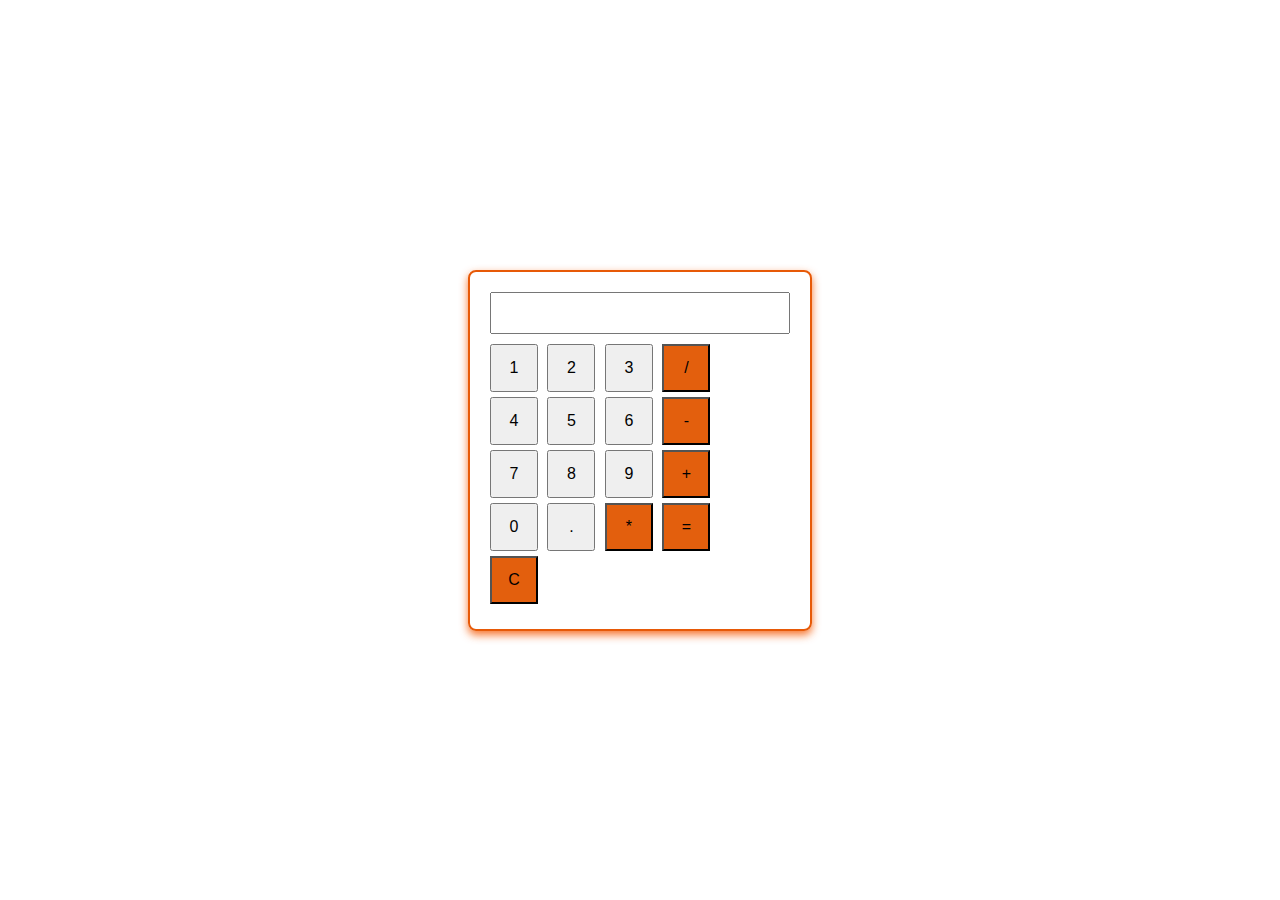
<file: Calculator/index.html>
<!DOCTYPE html>
<html lang="en">
<head>
    <meta charset="UTF-8">
    <meta name="viewport" content="width=device-width, initial-scale=1.0">
    <title> Calculator</title>
    <style>
        body {
            display: flex;
            align-items: center;
            justify-content: center;
            height: 100vh;
            margin: 0;
            font-family: Arial, sans-serif;
        }

        #calculator {
            border: 2px solid #e75907;
            border-radius: 8px;
            padding: 20px;
            width: 300px;
            box-shadow: 0 4px 8px rgba(245, 90, 6, 0.832);
        }

        input[type="text"] {
            width: 100%;
            margin-bottom: 10px;
            padding: 10px;
            font-size: 16px;
            box-sizing: border-box;
        }

        input[type="button"] {
            width: 48px;
            height: 48px;
            font-size: 16px;
            margin-right: 5px;
            margin-bottom: 5px;
            cursor: pointer;
        }

        input[type="button"]:last-child {
            margin-right: 0;
        }

        input.operator {
            background-color: #e35f0d;
        }
    </style>
</head>
<body>
    <div id="calculator">
        <input type="text" id="display" readonly>
        <br>
        <input type="button" value="1" onclick="appendToDisplay('1')">
        <input type="button" value="2" onclick="appendToDisplay('2')">
        <input type="button" value="3" onclick="appendToDisplay('3')">
        <input type="button" class="operator" value="/" onclick="appendToDisplay('/')">
        <br>
        <input type="button" value="4" onclick="appendToDisplay('4')">
        <input type="button" value="5" onclick="appendToDisplay('5')">
        <input type="button" value="6" onclick="appendToDisplay('6')">
        <input type="button" class="operator" value="-" onclick="appendToDisplay('-')">
        <br>
        <input type="button" value="7" onclick="appendToDisplay('7')">
        <input type="button" value="8" onclick="appendToDisplay('8')">
        <input type="button" value="9" onclick="appendToDisplay('9')">
        <input type="button" class="operator" value="+" onclick="appendToDisplay('+')">
        <br>
        <input type="button" value="0" onclick="appendToDisplay('0')">
        <input type="button" value="." onclick="appendToDisplay('.')">
        <input type="button" class="operator" value="*" onclick="appendToDisplay('*')">
        <input type="button" class="operator" value="=" onclick="calculate()">
        <br>
        <input type="button" class="operator" value="C" onclick="clearDisplay()">
    </div>

    <script>
        function appendToDisplay(value) {
            document.getElementById("display").value += value;
        }

        function clearDisplay() {
            document.getElementById("display").value = "";
        }

        function calculate() {
            try {
                document.getElementById("display").value = eval(document.getElementById("display").value);
            } catch (error) {
                document.getElementById("display").value = "Error";
            }
        }
    </script>
</body>
</html>
</file>
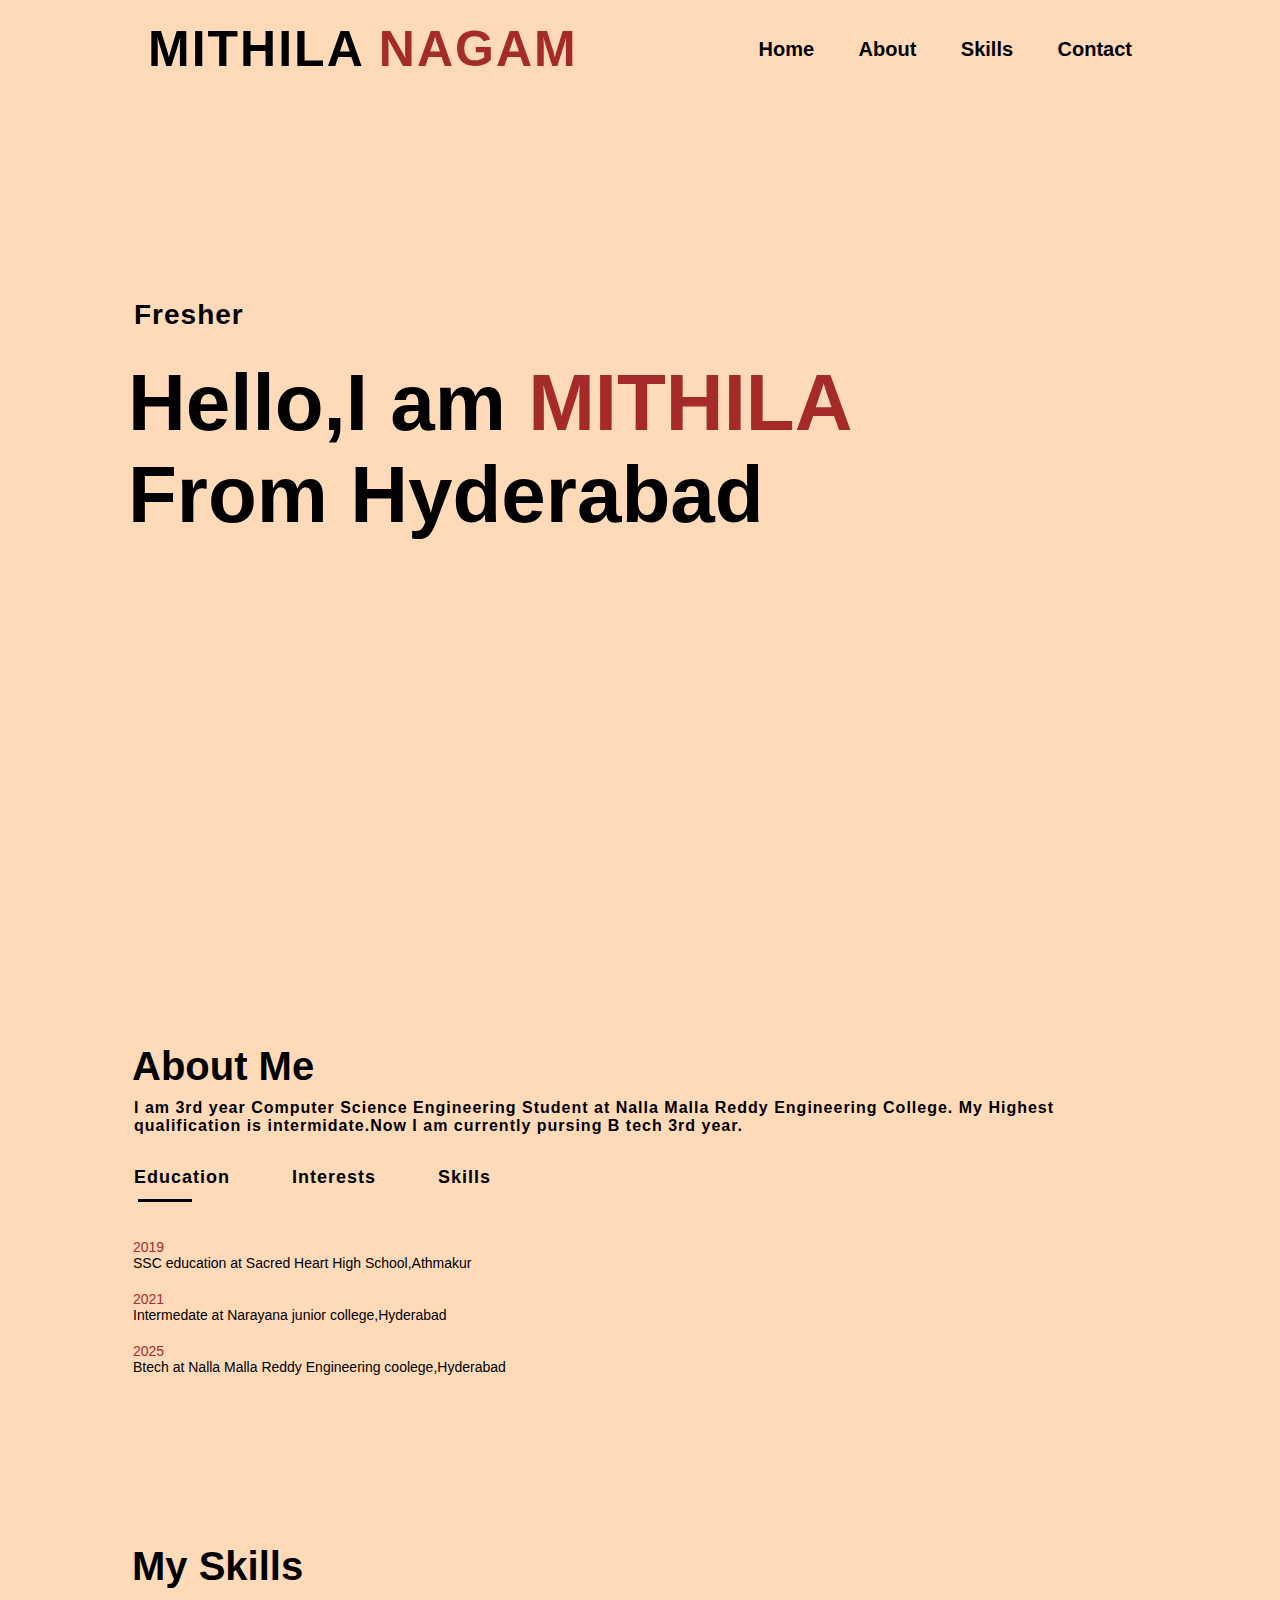
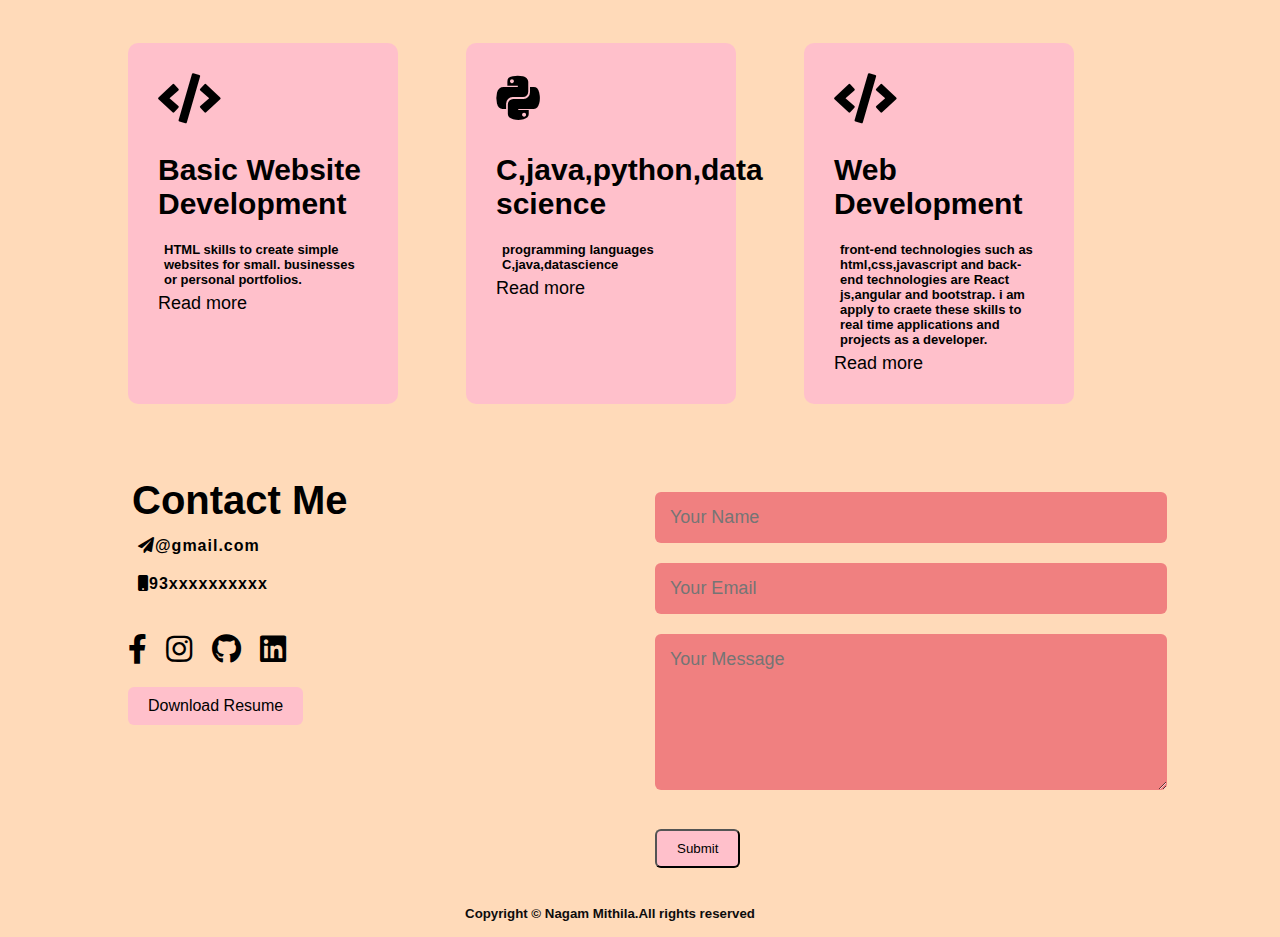
<file: protfilo/index.html>
<!DOCTYPE html>
<html lang="en">
    <head>
        <meta charset="UTF-8">
        <meta http-equiv="X-UA-Compatible" content="IE=edge">
        <meta name="viewport" content="width=device-width,initial-scale=1.0">
        <title>portfolio</title>
        <link rel="stylesheet" href="https://cdnjs.cloudflare.com/ajax/libs/font-awesome/5.15.4/css/all.min.css">
        <style>
            *{
                margin: 0;
                padding: 0;
                font-family: 'Poppins',sans-serif;
                box-sizing: border-box;
            }
            html {
                scroll-behavior: smooth;
            }
            body {
                background: peachpuff;
                color: black;
            }
            #header {
                width: 100%;
                height: 100vh;
            }
            .container {
                padding: 10px 10%;
            } 
            nav {
                display: flex;
                align-items: center;
                justify-content: space-between;
                flex-wrap: wrap;
            }
            nav ul li {
            display: inline-block;
             list-style: none;
            margin: 10px 20px;
           }
         nav h1 {
         font-size: 50px;
            letter-spacing: 2px;
          padding: 10px 20px;
          color: brown;
         }
         nav h1 span {
           color: black;
          }
         nav h1 span {
            color: black;
            }
            nav ul li a {
          color: black;
          text-decoration: none;
         font-size: 20px;
          position: relative;
          font-weight: 900;
           }
           nav ul li a::after {
           content: '';
         width: 0;
          height: 3px;
        background: brown; 
         position: absolute;
         left: 0;
           bottom: -2px; 
          transition: width 0.5s; 
          }
          nav ul li a:hover::after {
         width: 100%; 
         }

         nav ul li a:active::after {
            width: 100%; 
           }
           .header-text {
          margin-top: 20%;
           font-size: 30px;
       }
            .header-text p {
           font-size: 28px;
           color: black;
         }
        .header-text h1 {
       font-size: 80px;
        margin-top: 20px;
       }
         .header-text h1 span {
         color: brown;
         
         }
         
         #about {
            padding: 80px 0;
         }
         .row {
            justify-content: space-between;
            flex-wrap: wrap;
         }
         .about-col-1 {
            flex-basis: 60%;
         }
         .sub-title {
            font-size: 40px;
            font-weight: 600;
            color: black;
         }
         .container p {
       color: black;
       padding: 6px;
       letter-spacing: 1px;
       font-weight: 600;
         }
         .tab-titles {
            display: flex;
            margin: 20px 0 40px;
         }
         .tab-links {
            margin-right: 50px;
            font-size: 18px;
            font-weight: 18px;
            cursor: pointer;
            position: relative;
         }
         #skills{
            margin-top: -40px;
         }
         .tab-links::after {
            content: '';
            width: 0;
            height: 3px;
            background: black;
            position: absolute;
            left: 9%;
            bottom: -8px;
            transition: 0.5s;
         }
         .tab-links.active-link::after {
            width: 50%;
         }
         .tab-contents ul li {
            list-style: none;
            margin: 10px 0;
            font-size: 14px;
            color: black;
            padding: 5px;
        }
        .tab-contents ul li span {
            color: brown;
            font-size: 14px;
        }
        .tab-contents {
            display: none;
        }
        .tab-contents.active-tab {
            display: block;
        }
       /* -----------------skills------------ */
       #skills {
        padding: 30px 0;
       }
       .skills-list {
        display: flex;
        justify-content: space-between;
       }
       .skills-list {
        margin-right: 10px;
       }
       .skills-list {
        display: grid;
        grid-template-columns: repeat(auto-fit,minmax(250px,1fr));
        margin-top: 50px;
       }
       .skills-list div {
        background: pink;
        padding: 30px;
        font-size: 13px;
        font-weight: 300;
        border-radius: 10px;
        width: 80%;
        transform-box:  0.5s, transform 0.5s;
         }
         .skills-list div i {
            font-size: 50px;
            margin-bottom: 30px;
         }
         .skills-list div h2 {
            font-size: 30px;
            font-weight: 600;
            margin-bottom: 15px;
         }
         .skills-list div p {
            color: black;
            letter-spacing: normal;
         }
         .skills-list div a {
            text-decoration: none;
            color: black;
            font-size: 18px;
            margin-top: 2opx; 
            display: inline-block;
         }
         .skills-list div:hover {
            background: gray ;
            transform: translateY(-10px);
         }
         /* ----------contact---------- */
         .contact-left {
            flex-basis: 35%;
         }
         .sub-title {
            padding: 4px;
            margin-top: 50px;
         }
         .contact-right{
            flex-basis: 60%;
            float: right;
            width: 50%;
            margin-top: -180px;
         }
        .contact-left p {
           margin-top: 30px;
        }
        .contact-left p i {
            color: lightcoral;
            margin-right: 15px;
            font-size: 25px;
        }
       .social-icons {
        margin-top: 30px;
       }
       .social-icons a {
        text-decoration: none;
        font-size: 30px;
        margin-right: 15px;
        color: black;
        display: inline-block;
        transition: transform(0.5s);
       }
       .social-icons a:hover {
        color: grey;
        transform: translateY(-5px);
       }
       #contact p {
       padding: 10px;
       }
       .btn {
        margin-top: 20px;
        display: inline-block;
        padding: 10px 20px;
        background: pink;
        color: black;
        text-decoration: none;
        border-radius: 6px;
        transition: background-color(0.3s);
        
       }
       .btn:hover {
        background-color: red;
       }
        .contact-right form .btn2 {
            margin-left: 15px;
            color:black;
        }
      form input,form textarea{
        width: 100%;
        border: 0;
        outline: none;
        background: lightcoral;
        padding: 15px;
        margin: 15px;
        color: rgb(16, 4, 18);
        font-size: 18px;
        border-radius: 6px;
        margin-top: 5px;
      }
      form.btn2 {
        padding: 20px 60px;
        font-size: 18px;
        margin-top: 20px;
        cursor: pointer;
      }
      .Copyrights {
        text-align: center;
      }
      .Copyrights+p+h5 {
        width: 100%;
        display: flex;
       text-align: center;
       display: inline-block;
       margin-top: 22px;
       padding: 16px ;
       margin-left: -30px;
       color: rgb(13, 12, 12);
       font-weight: 900;
      }
        </style>
    </head>
    <body>
        <div id="header">
            <div class="container">
                <nav>
                    <h1><span>MITHILA</span> NAGAM<span></span></h1> 
                <ul>
                    <li><a href="#header">Home</a></li>
                    <li><a href="#about">About</a></li>
                    <li><a href="#skills-2">Skills</a></li>
                    <li><a href="#contact">Contact</a></li>
                </ul>
                </nav>
                <div class="header-text">
                    <p>Fresher</p>
                    <h1>Hello,I am <span>MITHILA</span><br>From Hyderabad</h1>
                </div>
            </div>
        </div>
    <!-- -------------about----------- -->
        <div id="about">
            <div class="container">
                <div class="row">
                  <div class="about-col-1"></div>
                  <h1 class="sub-title">About Me</h1>
                   <p>I am 3rd year Computer Science Engineering Student at Nalla Malla Reddy Engineering
                    College. My Highest qualification is intermidate.Now I am currently pursing B tech 3rd year.</p>
                     <div class="tab-titles">
                        <p class="tab-links active-link" onclick="opentab('education')">Education</p>
                        <p class="tab-links" onclick="opentab('interests')">Interests</p>
                        <p class="tab-links" onclick="opentab(' skills')">Skills</p>
                     </div>
                     <div class="tab-contents active-tab" id="education">
                        <ul>
                            <li><span>2019</span><br>SSC education at Sacred Heart High School,Athmakur</li>
                            <li><span>2021</span><br>Intermedate at Narayana junior college,Hyderabad</li>
                            <li><span>2025</span><br>Btech at Nalla Malla Reddy Engineering coolege,Hyderabad</li>
                        </ul>
                     </div>
                     <div class="tab-contents" id="interests">
                        <ul>
                            <li><span>Web development</span><br>Passionate about web pages using HTML and css. </li>
                            <li><span>programming</span><br>Fascinated by programming languages like c,java,python.</li>
                            <li><span>Full Stack development</span><br>Enthusiastic about learning a front-end technologies such as html,css,javascript and back-end technologies are React js,angular and bootstrap. i am eager to apply these skills to real time applications and projects as a developer.</li>
                        </ul>
                     </div>
                     <div class="tab-contents" id="skills">
                        <ul>
                            <li><span>programming</span><br></li>
                            <li><span>techinical skills</span><br>
                                •	Programming languages: C,python,JAVA,
                                •	Scripting Languages: HTML, CSS, JavaScript. 
                                •	Database Management System: MySql. 
                                </li>
                        </ul>
                     </div>
                </div>
            </div>
        </div>
        <!-- ------------skills---------- -->
        <div id="skills-2">
            <div class="container">
                <h1 class="sub-title">My Skills</h1>
               <div class="skills-list">
                <div>
                    <i class="fas fa-code icon"></i>
                    <h2>Basic Website Development</h2>
                    <p>HTML skills to create simple websites for small. businesses or personal portfolios.</p>
                    <a href="#">Read more</a>
                </div>
                <div>
                    <i class="fab fa-python icon"></i>
                    <h2>C,java,python,data science</h2>
                    <p> programming languages C,java,datascience</p>
                    <a href="#">Read more</a>
                </div>
                <div>
                    <i class="fas fa-code icon"></i>
                    <h2>Web Development</h2>
                    <p>front-end technologies such as html,css,javascript and back-end technologies are React js,angular and bootstrap. i am apply  to craete these skills to real time applications and projects as a developer.</li>
                     </p>
                    <a href="#">Read more</a>
                    </div>

               </div>
            </div>

        </div>
        <!-- ---------------Contact---------- -->
        <div id="contact">
            <div class="container">
                 <div class="contact-left"></div>
                 <h1 class="sub-title">Contact Me</h1>
                 <p><i class="fas fa-paper-plane"></i>@gmail.com</p>
                 <p><i class="fas fa-mobile"></i>93xxxxxxxxxx</p>
                 <div class="social-icons">
                    <a href="https://facebook.com/"><i class="fab fa-facebook-f"></i></a>
                    <a href=""><i class="fab fa-instagram"></i></a>
                    <a href=""><i class="fab fa-github"></i></a>
                    <a href=""><i class="fab fa-linkedin"></i></a>
                 </div>
                 <a href="N Mithila resume-min.pdf"download class="btn btn2">Download Resume</a>
                 <div class="contact-right">
                    <form>
                        <input type="text" name="Name" placeholder="Your Name" required>
                        <input type="email" name="email" placeholder="Your Email" required>
                        <textarea name="Message" rows="6" placeholder="Your Message"></textarea>
                        <button type="submit"class="btn btn2">Submit</button>
                    </form>
                 </div>
                 </div>
            </div>
            <div class="Copyrights"></div>
            <p><h5>Copyright © Nagam Mithila.All rights reserved</h5></p>
         </div>
        <script>
            var tablinks = document.getElementsByClassName("tab-links");
            var tabcontents = document.getElementsByClassName("tab-contents");
            function opentab(tabname) {
                for(tablink of tablinks) {
                    tablink.classList.remove("active-link");
                }
                for(tabcontent of tabcontents) {
                    tabcontent.classList.remove("active-tab");
                }
                event.currentTarget.classList.add("active-link");
                document.getElementById(tabname).classList.add("active-tab");
            }
        
        </script>
    </body>
</html>
</file>
